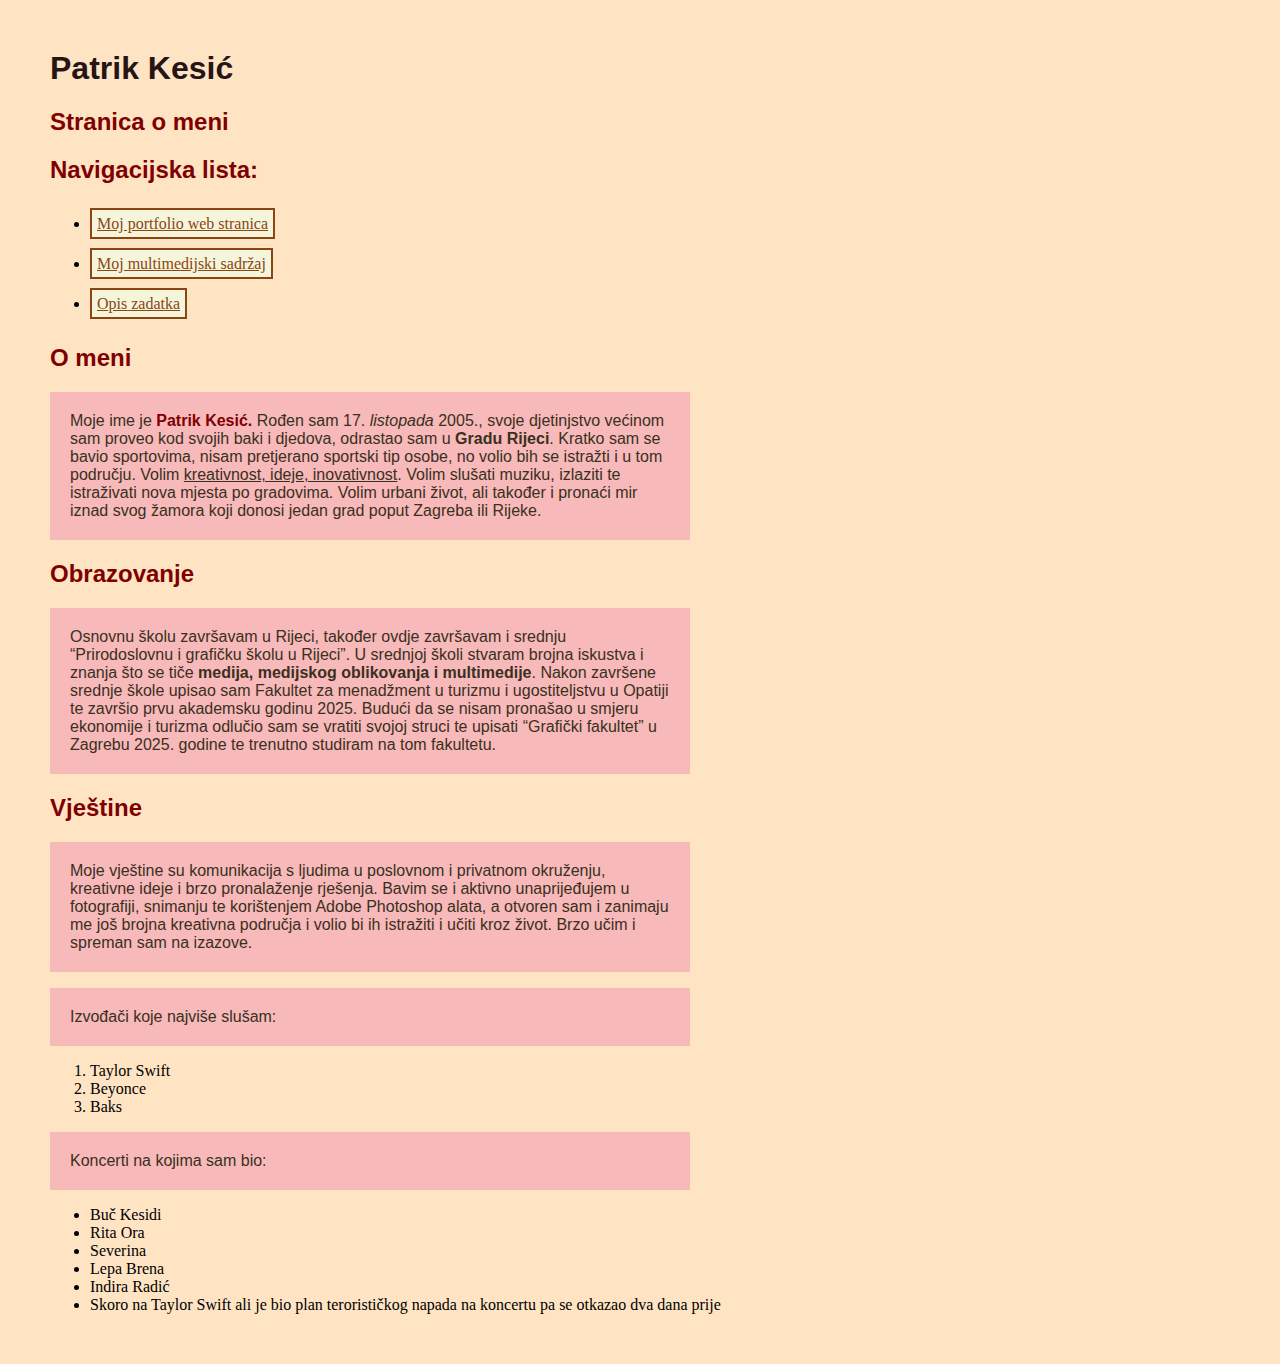
<file: index.html>
<!doctype html>
<html>
<head>
<meta charset="UTF-8">
<title>moj html dokument</title>
	<link rel="stylesheet" href="stil.css">
</head> 

<body>
	<h1>Patrik Kesić</h1>
	<h2>Stranica o meni</h2>
	
	
	<h2>Navigacijska lista:</h2>
	<nav>
		<ul>
			<li><a href="https://patrikkesickp.myportfolio.com">Moj portfolio web stranica</a></li>
			<li><a href="vjezba10_11.html">Moj multimedijski sadržaj</a></li>
			<li><a href="dokumenti/10_vježba_HTML.pdf">Opis zadatka</a></li>
		</ul>
	</nav>
	
	
	<h2>O meni</h2>
	
	<p>Moje ime je <span><b>Patrik Kesić.</b></span> Rođen sam 17. <i>listopada</i> 2005., svoje djetinjstvo većinom sam proveo kod svojih baki i djedova, odrastao sam u <b>Gradu Rijeci</b>. Kratko sam se bavio sportovima, nisam pretjerano sportski tip osobe, no volio bih se istražti i u tom području. Volim <u>kreativnost, ideje, inovativnost</u>. Volim slušati muziku, izlaziti te istraživati nova mjesta po gradovima. Volim urbani život, ali također i pronaći mir iznad svog žamora koji donosi jedan grad poput Zagreba ili Rijeke. </p>
	
	
	<h2>Obrazovanje</h2>
	
	<p>Osnovnu školu završavam u Rijeci, također ovdje završavam i srednju <q>Prirodoslovnu i grafičku školu u Rijeci</q>. U srednjoj školi stvaram brojna iskustva i znanja što se tiče <b>medija, medijskog oblikovanja i multimedije</b>. Nakon završene srednje škole upisao sam Fakultet za menadžment u turizmu i ugostiteljstvu u Opatiji te završio prvu akademsku godinu 2025. Budući da se nisam pronašao u smjeru ekonomije i turizma odlučio sam se vratiti svojoj struci te upisati <q>Grafički fakultet</q> u Zagrebu 2025. godine te trenutno studiram na tom fakultetu.</p>
	
	
	<h2>Vještine</h2>
	
	<p>Moje vještine su komunikacija s ljudima u poslovnom i privatnom okruženju, kreativne ideje i brzo pronalaženje rješenja. Bavim se i aktivno unaprijeđujem u fotografiji, snimanju te korištenjem Adobe Photoshop alata, a otvoren sam i zanimaju me još brojna kreativna područja i volio bi ih istražiti i učiti kroz život. Brzo učim i spreman sam na izazove.</p>
	
	
	<p>Izvođači koje najviše slušam:</p>
	<ol>
		<li>Taylor Swift</li>
		<li>Beyonce</li>
		<li>Baks</li>
	</ol>
	
	<p>Koncerti na kojima sam bio:</p>
	<ul>
		<li>Buč Kesidi</li>
		<li>Rita Ora</li>
		<li>Severina</li>
		<li>Lepa Brena</li>
		<li>Indira Radić</li>
		<li>Skoro na Taylor Swift ali je bio plan terorističkog napada na koncertu pa se otkazao dva dana prije</li>
	</ul>
	
</body>
</html>
</file>
<file: stil.css>
@charset "UTF-8";
/* CSS Document */
p {
	color: #3A3020;
	font-family: Gotham, "Helvetica Neue", Helvetica, Arial, "sans-serif";
	font-size: 16px;
	line-height: 18px;
	width: 600px;
	background-color: #F7B9BA;
	padding: 20px;
}
h1 {font-family: Gotham, "Helvetica Neue", Helvetica, Arial, "sans-serif";
color: #271515
}
h2 {font-family: Gotham, "Helvetica Neue", Helvetica, Arial, "sans-serif";
color: maroon
}
span {color: maroon;}
body{
	background-color: bisque;
	margin: 50px;
}
a:link 
{ 
	color: saddlebrown;
	background-color: beige;
	padding: 5px;
	line-height: 40px;
	border: 2px solid saddlebrown;
}
a:hover
{
	background-color: #F7B9BA;
}
a:visited
{
	color: forestgreen
}
img{
	height: 555px;
}
</file>
